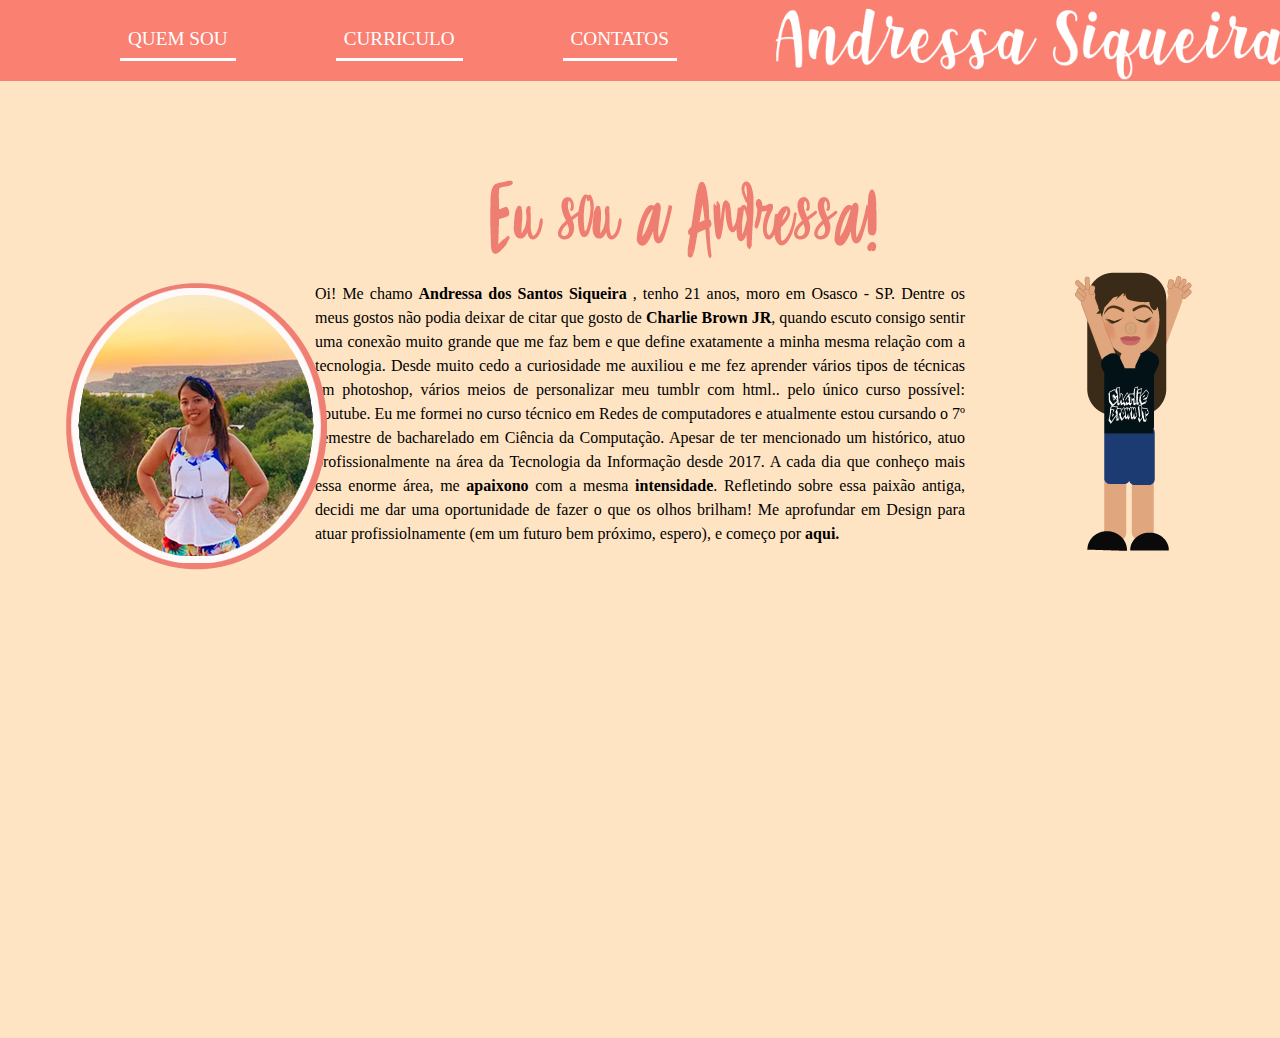
<file: index.html>
<!DOCTYPE html PUBLIC "-//W3C//DTD XHTML 1.0 Transitional//EN"
  "http://www.w3.org/TR/xhtml1/DTD/xhtml1-transitional.dtd">
 
<html  xml:lang="pt" lang="pt">
 
<head>
  <title>Curriculo</title>
     <link rel="stylesheet" href="quemsou.css">
 
</head>
 
<body>

  
  <div id="menu">
    <ul>
      <li><a href="index.html">QUEM SOU</a></li>
      <li><a href="curriculo.html">CURRICULO</a></li>
      <li><a href="contato.html">CONTATOS</a></li> 
</ul>


<div id="img"><img src="logo.png"width="520" height="90" /></div>

<div id="imagem2"><img src="eusou.png"></div>
<div id="imagem3"><img src="andr.png"></div></div><center>

	 <div class="wrapper">
 <div class="box"><center><div id="font2"><p align="justify">
Oi! Me chamo <b>Andressa dos Santos Siqueira </b>, tenho 21 anos, moro em Osasco - SP. Dentre os meus gostos não podia deixar de citar que gosto de  <b>Charlie Brown JR</b>, quando escuto consigo sentir uma conexão muito grande que me faz bem e que define exatamente a minha mesma relação com a tecnologia. Desde muito cedo a curiosidade me auxiliou e me fez aprender vários tipos de técnicas em photoshop, vários meios de personalizar meu tumblr com html.. pelo único curso possível: youtube.
Eu me formei no curso técnico em Redes de computadores e atualmente estou cursando o 7º semestre de bacharelado em Ciência da Computação. 
  Apesar de ter mencionado um histórico, atuo profissionalmente na área da Tecnologia da Informação desde 2017. A cada dia que conheço mais essa enorme área, me <b>apaixono</b> com a mesma <b>intensidade</b>.
   Refletindo sobre essa paixão antiga, decidi me dar uma oportunidade de fazer o que os olhos brilham! Me aprofundar em Design para atuar profissiolnamente (em um futuro bem próximo, espero), e começo por <b>aqui.</b>
	      </p>
   <div id="imagem9"><img src="andressa.png" /></div>
</body>
</html>
</file>
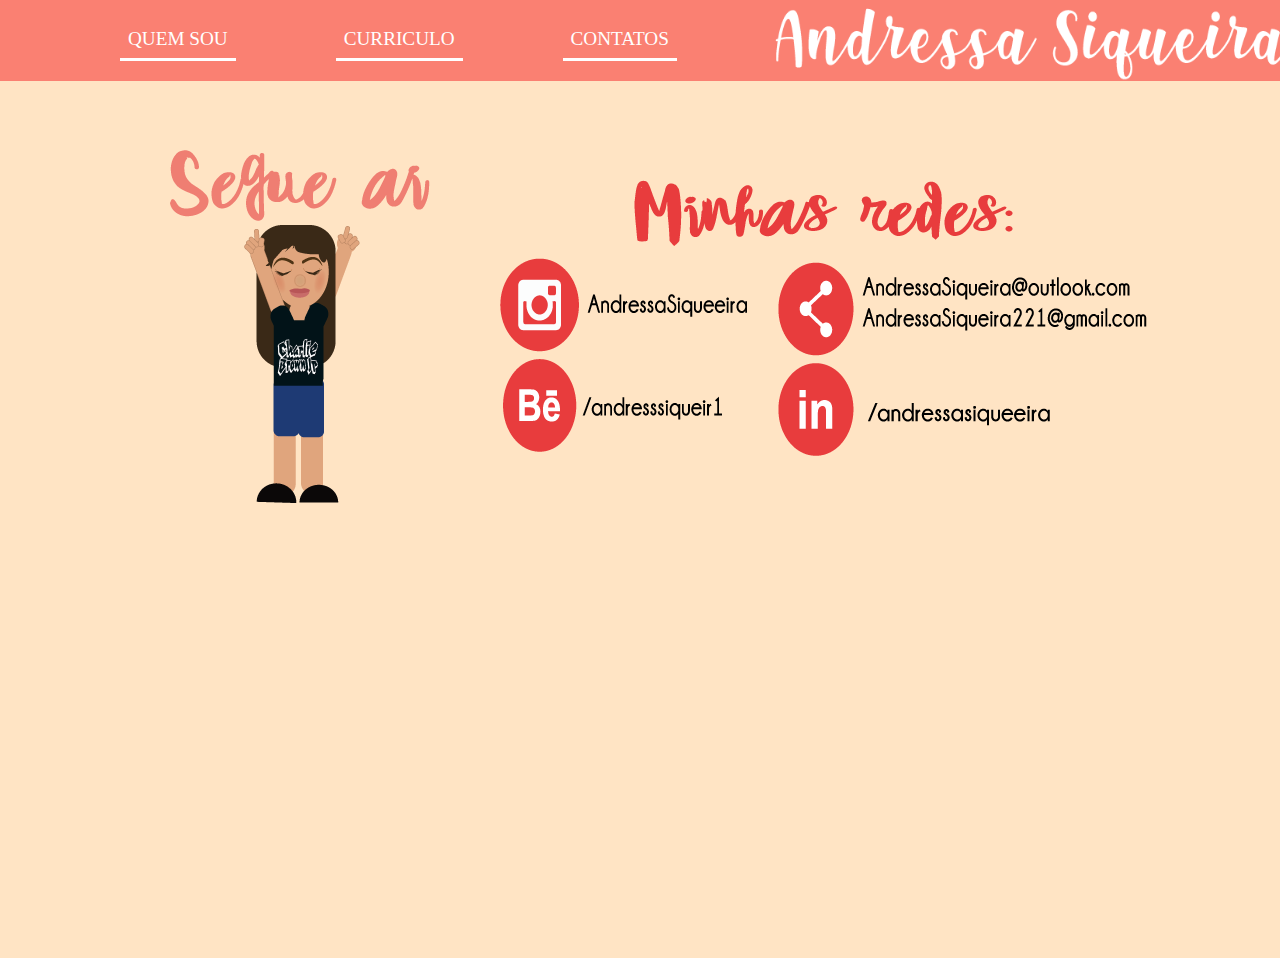
<file: contato.html>
<!DOCTYPE html PUBLIC "-//W3C//DTD XHTML 1.0 Transitional//EN"
  "http://www.w3.org/TR/xhtml1/DTD/xhtml1-transitional.dtd">
 
<html  xml:lang="pt" lang="pt">
 
<head>
  <title>Quem sou</title>
     <link rel="stylesheet" href="contato.css">
 
</head>
 
<body>

  
  <div id="menu">
    <ul>
     <li><a href="index.html">QUEM SOU</a></li>
      <li><a href="curriculo.html">CURRICULO</a></li>
      <li><a href="contato.html">CONTATOS</a></li> 
</ul>


<div id="img"><img src="logo.png"width="520" height="90" /></div>

<div id="imagem3"><img src="andressa2.png" /></div>

    <div id="imagem"><img src="redes.png" /></div>
</body>
</html>
</file>
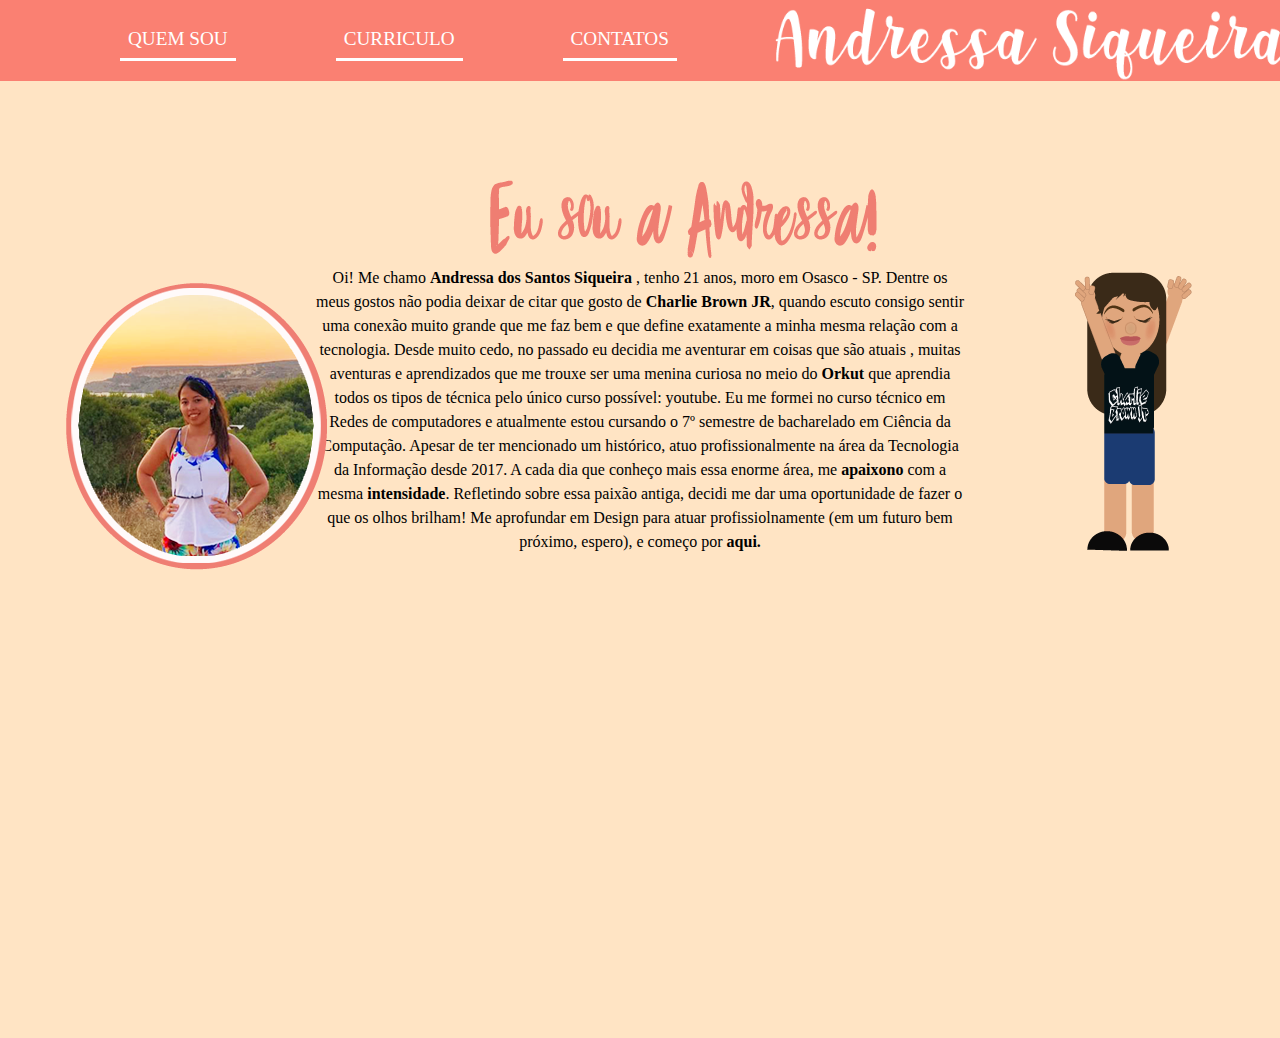
<file: index.html.html>
<!DOCTYPE html PUBLIC "-//W3C//DTD XHTML 1.0 Transitional//EN"
  "http://www.w3.org/TR/xhtml1/DTD/xhtml1-transitional.dtd">
 
<html  xml:lang="pt" lang="pt">
 
<head>
  <title>Quem sou</title>
     <link rel="stylesheet" href="quemsou.css">
 
</head>
 
<body>

  
  <div id="menu">
    <ul>
      <li><a href="file:///C:/Users/andre/OneDrive/%C3%81rea%20de%20Trabalho/Codigos/quemsou.html">QUEM SOU</a></li>
      <li><a href="file:///C:/Users/andre/OneDrive/%C3%81rea%20de%20Trabalho/Codigos/curriculo.html">CURRICULO</a></li>
      <li><a href="file:///C:/Users/andre/OneDrive/%C3%81rea%20de%20Trabalho/Codigos/contato.html">CONTATOS</a></li> 
</ul>


<div id="img"><img src="logo.png"width="520" height="90" /></div>

<div id="imagem2"><img src="eusou.png"></div>
<div id="imagem3"><img src="andr.png"></div></div><center>

	 <div class="wrapper">
 <div class="box"><center><div id="font2">
Oi! Me chamo <b>Andressa dos Santos Siqueira </b>, tenho 21 anos, moro em Osasco - SP. Dentre os meus gostos não podia deixar de citar que gosto de  <b>Charlie Brown JR</b>, quando escuto consigo sentir uma conexão muito grande que me faz bem e que define exatamente a minha mesma relação com a tecnologia. Desde muito cedo, no passado eu decidia me aventurar em coisas que são atuais , muitas aventuras e aprendizados que me trouxe ser uma menina curiosa no meio do <b> Orkut </b> que aprendia todos os tipos de técnica pelo único curso possível: youtube.
Eu me formei no curso técnico em Redes de computadores e atualmente estou cursando o 7º semestre de bacharelado em Ciência da Computação. 
  Apesar de ter mencionado um histórico, atuo profissionalmente na área da Tecnologia da Informação desde 2017. A cada dia que conheço mais essa enorme área, me <b>apaixono</b> com a mesma <b>intensidade</b>.
   Refletindo sobre essa paixão antiga, decidi me dar uma oportunidade de fazer o que os olhos brilham! Me aprofundar em Design para atuar profissiolnamente (em um futuro bem próximo, espero), e começo por <b>aqui.</b>

   <div id="imagem9"><img src="andressa.png" /></div>
</body>
</html>
</file>
<file: quemsou.css>
body {

    margin:0;
    padding:0;
    background:#FFE4C4;
}

.wrapper {
    display: flex;
    flex-wrap: wrap;
    width: 100%;
    background-color: #FFE4C4;
    justify-content:center;
}
  .box {
    margin-top: 180px;

    width: 650px;
  height: 350px;  
  padding: 5px;
  font-family: "arial;

}
#menu ul {
      padding:20px;
      margin:0px;
      float: left;
      width: 97%;
      background-color:#FA8072;
      list-style:none;
      font:120% Trebuchet MS;
    }
 
    #menu ul li { display: inline; }
 
    #menu ul li a {
      background-color:#FA8072;
      color:  #FF4040;
      text-decoration: none;
      border-bottom:3px solid #FFFFFF;
      padding: 8px 8px;
      float:left;
      color: #FFFFFF;
       margin-left: 100px;

    }
 
    #menu ul li a:hover {
      background-color:#D6D6D6;
      color: #6D6D6D;
      border-bottom:10px solid #FFDAB9;
     
    }


#img {
  max-width:60%;
  height:auto;
  height: 50px;
  width: 50px;
  position: absolute;
    margin-left: 5px;
  left: 60%;
    width: auto;
    height: auto;

  z-index: 3;
  }


  #imagem {

  height: 778px;
  width: 223px;
  margin-left: 120px;
  position: absolute; 
  left: 550px; /* posiciona a 90px para a esquerda */ 
  top: 120px; /* posiciona a 70px para baixo */
  }

   #imagem2 {

  height: 778px;
  width: 223px;
  margin-left: 120px;
  position: absolute; 
  left: 370px; /* posiciona a 90px para a esquerda */ 
  top: 180px; /* posiciona a 70px para baixo */
  }
  #imagem3 {

  height: 778px;
  width: 223px;
  margin-left: 120px;
  position: absolute; 
  left: -100px; /* posiciona a 90px para a esquerda */ 
  top: 260px; /* posiciona a 70px para baixo */
  }

#bloco {
  width:800px;
  height:500px;
 
  margin:10px;
  left: 5px; /* posiciona a 90px para a esquerda */ 
  top: 150px; /* posiciona a 70px para baixo */

}
#font2{
font-family: "arial;
font-size: 15px;
line-height: 1.5;
color: black;

 
}

#imagem9 {

  height: 778px;
  width: 223px;
  margin-left: 120px;
  position: absolute; 
  left: 900px; /* posiciona a 90px para a esquerda */ 
  top: 230px; /* posiciona a 70px para baixo */
  }
</file>
<file: contato.css>
body {

    margin:0;
    padding:0;
    background:#FFE4C4;
}

.wrapper {
    display: flex;
    flex-wrap: wrap;
    width: 100%;
    background-color: #FFE4C4;
    justify-content:center;
}
  .box {
    margin-top: 180px;
    margin-right: -150px;
    width: 650px;
  height: 350px;  
  padding: 5px;
  font-family: "arial;

}
#menu ul {
      padding:20px;
      margin:0px;
      float: left;
      width: 97%;
      background-color:#FA8072;
      list-style:none;
      font:120% Trebuchet MS;
    }
 
    #menu ul li { display: inline; }
 
    #menu ul li a {
      background-color:#FA8072;
      color:  #FF4040;
      text-decoration: none;
      border-bottom:3px solid #FFFFFF;
      padding: 8px 8px;
      float:left;
      color: #FFFFFF;
       margin-left: 100px;

    }
 
    #menu ul li a:hover {
      background-color:#D6D6D6;
      color: #6D6D6D;
      border-bottom:10px solid #FFDAB9;
     
    }


#img {
  max-width:60%;
  height:auto;
  height: 50px;
  width: 50px;
  position: absolute;
    margin-left: 5px;
  left: 60%;
    width: auto;
    height: auto;

  z-index: 3;
  }


  #imagem {

  height: 778px;
  width: 223px;
  margin-left: 120px;
  position: absolute; 
  left: 380px; /* posiciona a 90px para a esquerda */ 
  top: 180px; /* posiciona a 70px para baixo */
  }

   #imagem2 {

  height: 778px;
  width: 223px;
  margin-left: 120px;
  position: absolute; 
  left: 400px; /* posiciona a 90px para a esquerda */ 
  top: 150px; /* posiciona a 70px para baixo */
  }
  #imagem3 {

  height: 778px;
  width: 223px;
  margin-left: 120px;
  position: absolute; 
  left: 50px; /* posiciona a 90px para a esquerda */ 
  top: 150px; /* posiciona a 70px para baixo */
  }

#bloco {
  width:800px;
  height:500px;
 
  margin:10px;
  left: 5px; /* posiciona a 90px para a esquerda */ 
  top: 150px; /* posiciona a 70px para baixo */

}
 #font1{
font-family: "trebuchet MS", sans-serif;
font-size: 35px;
line-height: 2.5;
color: #EE3B3B;


 
}
</file>
